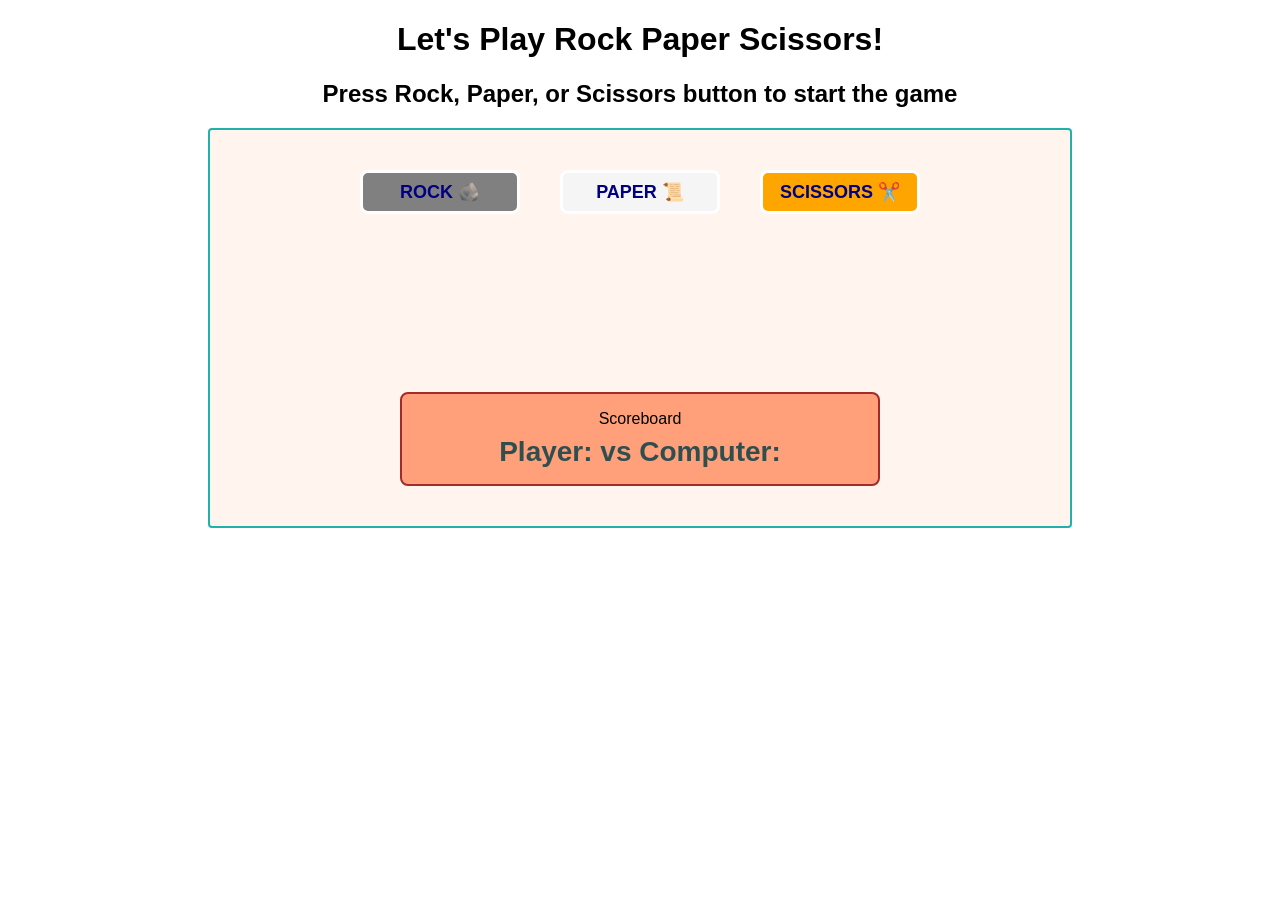
<file: index.html>
<!doctype html>
<html lang="en">
  <head>
    <meta charset="UTF-8" />
    <meta name="viewport" content="width=device-width, initial-scale=1.0" />
    <title>Rock, Paper, Scissors Game</title>
    <script src="app.js" defer></script>
    <link rel="stylesheet" href="style.css" />
  </head>
  <body>
    <h1 style="text-align: center">Let's Play Rock Paper Scissors!</h1>
    <h2 style="text-align: center">
      Press Rock, Paper, or Scissors button to start the game
    </h2>
    <div id="game-panel">
      <ul id="play-button">
        <li>
          <button id="rock">ROCK 🪨</button>
        </li>
        <li>
          <button id="paper">PAPER 📜</button>
        </li>
        <li>
          <button id="scissors">SCISSORS ✂️</button>
        </li>
      </ul>
      <div id="score">
        <span>Scoreboard</span>
        <span class="score-detail"
          >Player: <span class="human-score"></span> vs Computer:
          <span class="computer-score"></span
        ></span>
      </div>
    </div>
  </body>
</html>
</file>
<file: style.css>
* {
  /* outline: 2px solid grey; */
  box-sizing: border-box;
}

html {
  margin-left: 200px;
  margin-right: 200px;
  font-family: "Segoe UI", Tahoma, Geneva, Verdana, sans-serif;
}

#game-panel {
  background-color: seashell;
  border: 2px solid lightseagreen;
  border-radius: 4px;
  width: 100%;
  height: 400px;
  display: flex;
  flex-direction: column;
  justify-content: space-between;
  align-items: center;
  padding-top: 28px;
  padding-bottom: 40px;
}

#play-button {
  list-style: none;
  margin: 0;
  padding: 0;
  display: flex;
  gap: 40px;
}

#play-button button {
  flex-basis: auto;
  width: 160px;
  height: auto;
  padding: 8px;
  margin-top: 12px;
  font-size: large;
  font-weight: 600;
  border: 3px solid white;
  border-radius: 8px;
  color: navy;
  cursor: pointer;
}

#rock {
  background-color: gray;
}

#paper {
  background-color: whitesmoke;
}

#scissors {
  background-color: orange;
}

.winner {
  font-size: 24px;
  color: gray;
  font-weight: 500;
}

.final {
  font-size: 36px;
  color: goldenrod;
  font-weight: 700;
}

#score {
  display: flex;
  flex-direction: column;
  justify-content: center;
  align-items: center;
  gap: 8px;
  background-color: lightsalmon;
  border: 2px solid brown;
  border-radius: 8px;
  padding-top: 16px;
  padding-bottom: 16px;
  padding-left: 32px;
  padding-right: 32px;
  width: 480px;
}

#score:first-child {
  font-size: 20px;
  font-weight: 600;
  color: black;
}

.score-detail {
  font-size: 28px;
  font-weight: 600;
  color: darkslategrey;
}
</file>
